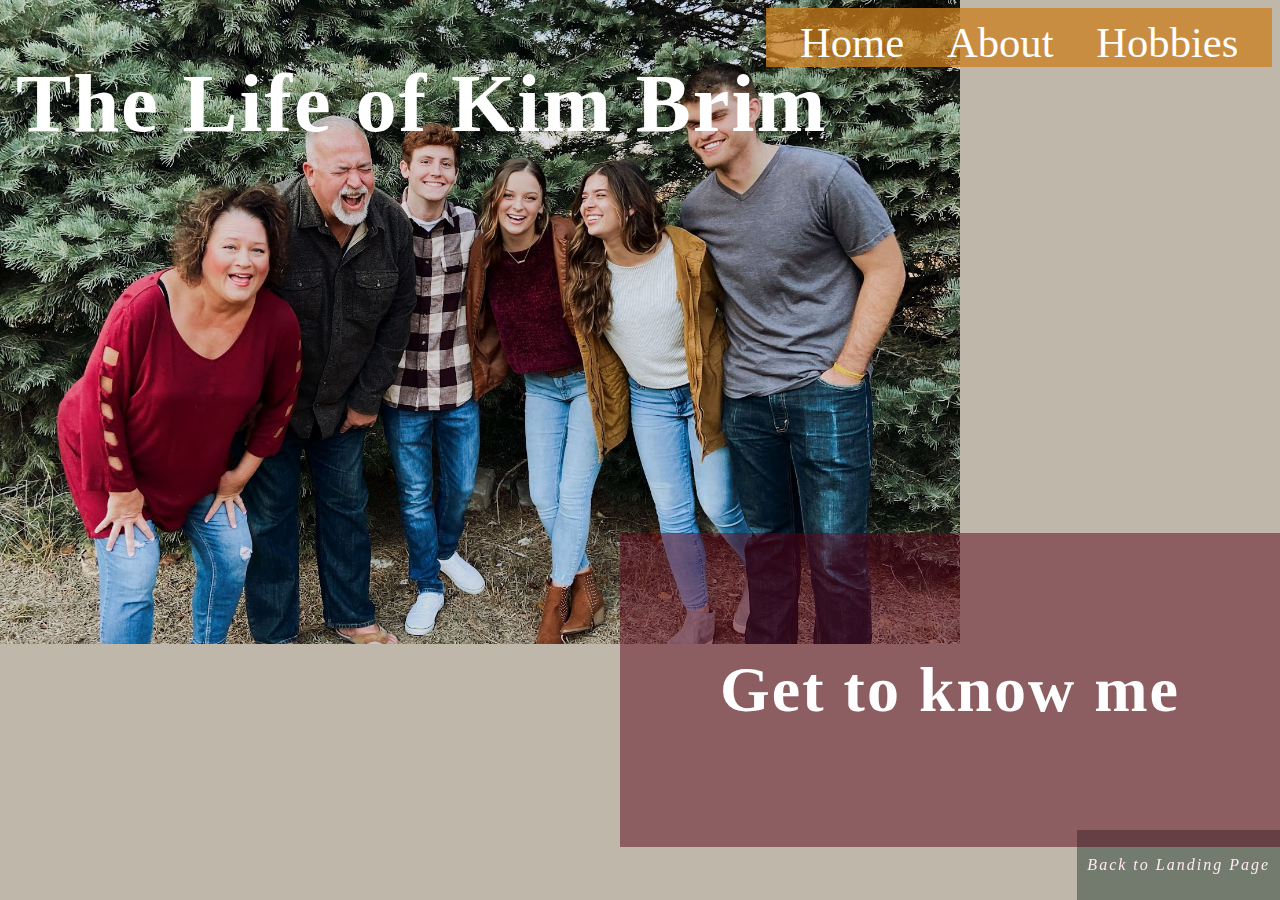
<file: index.html>
<!DOCTYPE html>
<html lang="en">
<head>
    <meta charset="UTF-8">
    <meta http-equiv="X-UA-Compatible" content="IE=edge">
    <meta name="viewport" content="width=device-width, initial-scale=1.0">
    <link rel="stylesheet" href="thelifeof.css" > 
    

    <title> CSD 340 Web Development with HTML and CSS </title>

    <meta name="description"
        content="">
    <meta name="keywords"
        content="">
    <meta name="robots" 
        content="">
    <meta name="title" 
        content="">
</head>

<body>

<header>

    <header>

        <div class="card">
            <img src="Images/IMG_8396 copy.jpg" alt="family" width="75%" z-index="-1" class="image">
            <div class="navbar">
        <a href="index.html"> Home</a> <a href="about.html"> About</a> <a href="hobbies.html"> Hobbies</a>
            </div> 
            <div class="top-left"><h1>The Life of Kim Brim</h1>
            </div>
            </div>
</header>


 <h2>Get to know me</h2>

<footer>
    <a href="https://jerrib88.github.io/csd-340/"><p> Back to Landing Page</p></a>
</footer>

</body>
</html>
</file>
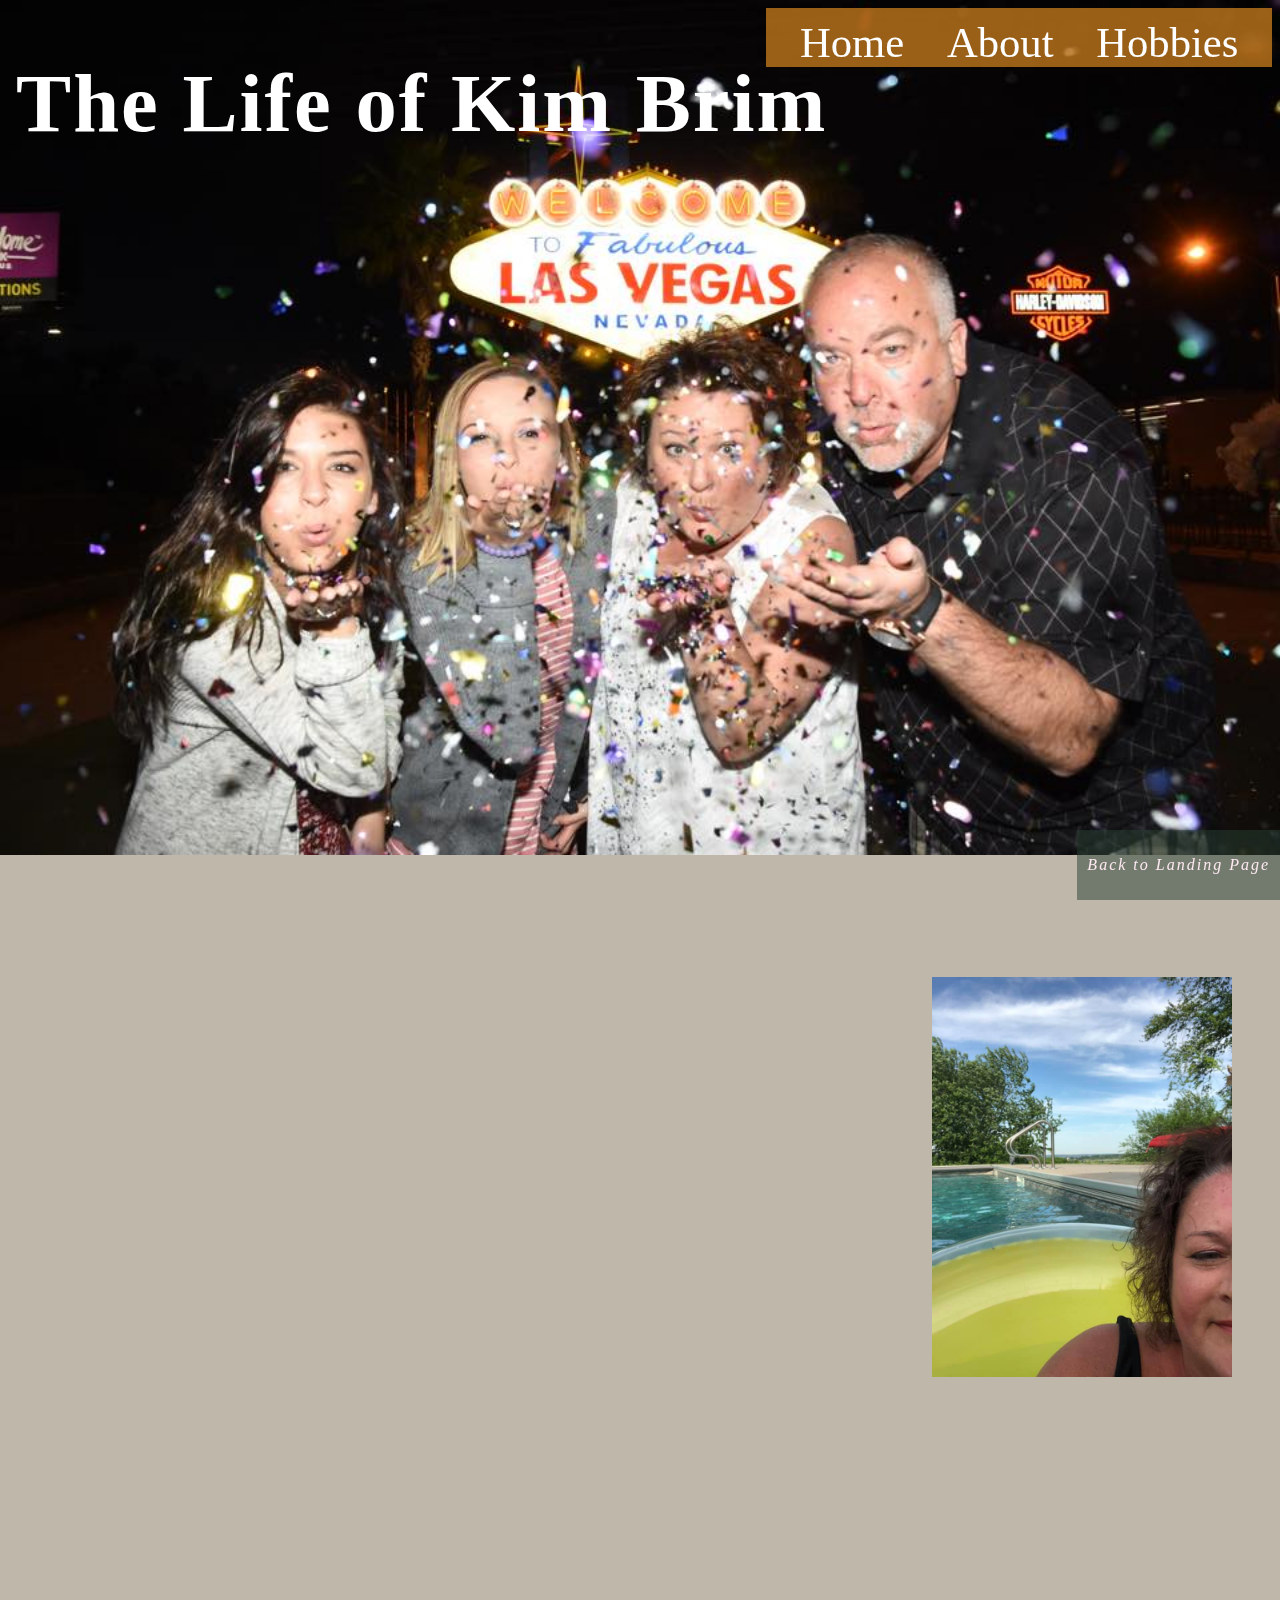
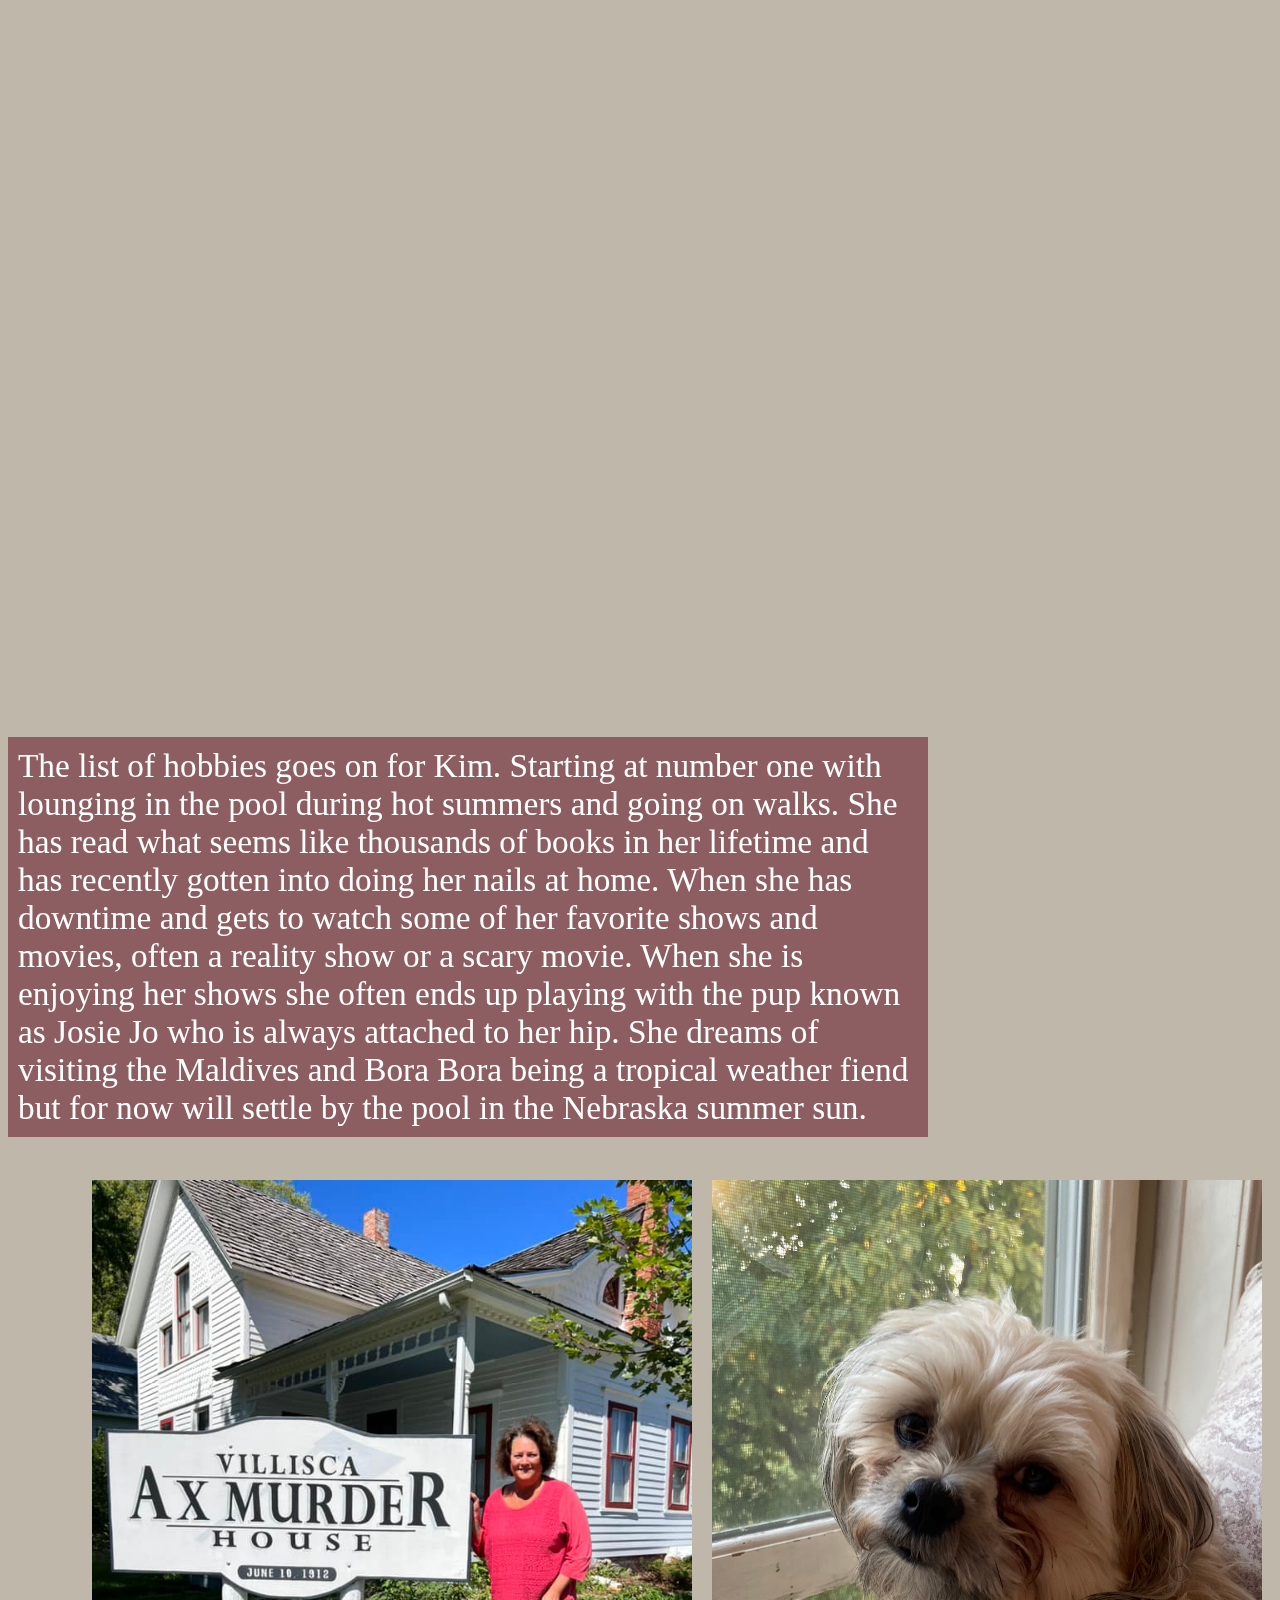
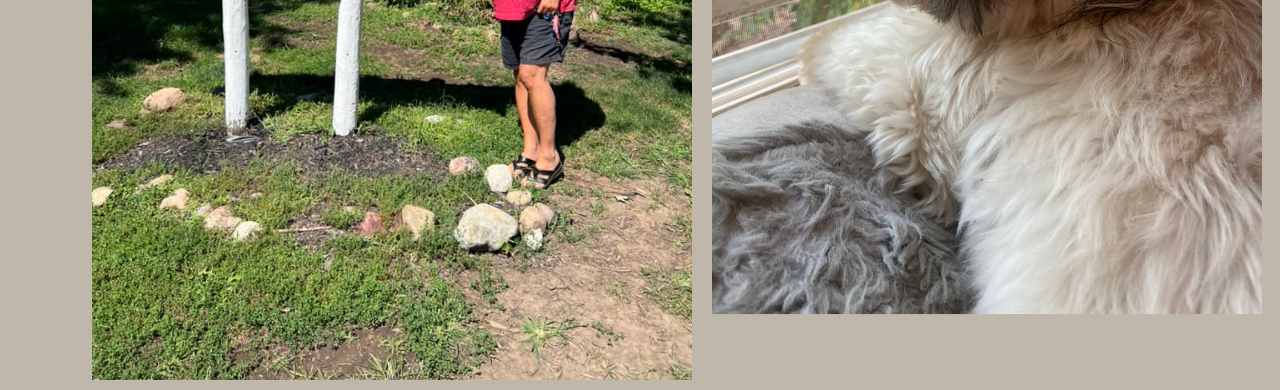
<file: hobbies.html>
<!DOCTYPE html>
<html lang="en">
<head>
    <meta charset="UTF-8">
    <meta http-equiv="X-UA-Compatible" content="IE=edge">
    <meta name="viewport" content="width=device-width, initial-scale=1.0">
    <link rel="stylesheet" href="thelifeof.css" > 

    <title> CSD 340 Web Development with HTML and CSS </title>

    <meta name="description"
        content="">
    <meta name="keywords"
        content="">
    <meta name="robots" 
        content="">
    <meta name="title" 
        content="">
</head>

<body>

<header>
    <div class="card">
        <img src="Images/13254432_10206534879746302_4608286092911141842_n.jpg" alt="family" width="100%" z-index="-1" class="image" margin-bottom="500px">
        <div class="navbar" z-index="1">
            <a href="index.html"> Home</a> <a href="about.html"> About</a> <a href="hobbies.html"> Hobbies</a>
        </div> 
        <div class="top-left"><h1>The Life of Kim Brim</h1>
        </div>
        </div>
    </header>


    <div class="image4">
        <img src="Images/102889587_10216686592652780_6717163852091982024_n.jpg" width="300" height="auto" position="fixed">
        </div>
          <div class="hobbies">
        <p>The list of hobbies goes on for Kim. Starting at number one with lounging in the pool during hot summers and going on walks. She has read what seems like thousands of books in her lifetime and has recently gotten into doing her nails at home. When she has downtime and gets to watch some of her favorite shows and movies, often a reality show or a scary movie. When she is enjoying her shows she often ends up playing with the pup known as Josie Jo who is always attached to her hip. She dreams of visiting the Maldives and Bora Bora being a tropical weather fiend but for now will settle by the pool in the Nebraska summer sun. </p>
    </div>  
  <div class="image3">
    <img src="Images/68472064940__5EBEFF26-D27E-4460-AE58-A55BDD0D3C07.jpg" width="550px">
    <img src="Images/306522315_10220802595510279_8470088891133042564_n.jpg" width="600px">
  
    </div>

<footer>
    <a href="https://jerrib88.github.io/csd-340/"><p> Back to Landing Page</p></a>
</footer>

</body>
</html>
</file>
<file: thelifeof.css>
#container {margin-top: 50px;
    margin-left: 100px;
    margin-right: 100px;
    }

body {background-color: #BFB8AA;}


h1 {font-size: 62pt;
color: #ffffff;
font-family: brush hours;
letter-spacing: 2px;
top: 1;
}

h2 {color: #ffffff;
background-color: rgba(89, 3, 26, 0.5);
font-size: 48pt;
position: absolute;
right: 0;
padding: 100px;
padding-top: 120px;
padding-bottom: 120px;
font-family: pulchella free;
letter-spacing: 2px;
z-index: 2;
bottom: 0px;
}

h3 {background-color: #9BB6A5;
color: #283E31;
font-family: lemon milk;
letter-spacing: 2px;
padding: 10px;
}

h4 {background-color: #9BB6A5;
color: #BFB8AA;
padding: 10px;
font-family: lemon milk;
letter-spacing: 2px;
}

img {position: absolute;
    left: 0px;
    top: 0px;
    z-index: -1;}

.image1 img {position:sticky;
    float: right;
    display: block;
    padding: 10px;
    block-size: auto;
}

.image2 img {position:sticky;
    float: left;
    clear: top;
    padding: 20px;
    margin-top: 10px;
    block-size: auto;
}

.image3 img {position:sticky;
    float: right;
    clear: top;
    padding: 10px;
    block-size: auto;
}

.image4 img {position:sticky;
    float: right;
    clear:right;
    padding: 10px;
    margin-top: 900px;
    margin-right: 30px;
    border: #BFB8AA;
    border: 10px;
    block-size: auto;
}

.image5 img {position: inherit;
    float: right;
    block-size: auto;
    padding: 10px;
}

.hobbies p {background-color: rgba(89, 3, 26, 0.5);
    padding: 10px;
flex-wrap: nowrap;
width: 900px;
float: left;
align-content: right;
top: 80px;
font-family: Mrs Eaves XL Serif Nar OT;
font-size: 25pt;
margin-top: 950px;
}

.about p {background-color: rgba(89, 3, 26, 0.5);
    padding: 10px;
flex-wrap: nowrap;
width: 800px;
float: inherit;
top:90px;
font-family: Mrs Eaves XL Serif Nar OT;
font-size: 25pt;
margin-top: 180px;
}

.about p-2 {background-color: rgba(89, 3, 26, 0.5);
    padding: 10px;
flex-wrap: wrap;
width: 800px;
float: right;

font-family: Mrs Eaves XL Serif Nar OT;
font-size: 25pt;

}

.navbar {overflow:hidden;
    float: right;
    width: 40%;
    text-align: right;
    font-family: pulchella free;
    font-size: 32pt;
    background-color: rgba(204, 127, 29, 0.75);
    border-style: none;
    padding-top: 10px;
    text-align: center;
    top: 70px;
    z-index: 1;
    }
    
    .navbar a {text-align: center;
    display:inline;
    color: #ffffff;
    padding: 14px 16px;
    text-decoration: none;
    border-radius: 5px;
    }
    
    .navbar a:link {color: #ffffff;}

    .navbar a:hover {text-decoration: underline;
    color: #283E31;
}
    .navbar a:visited {color: #ffffff;}

li {font-family: times sans serif;
font-size: 18pt;
color: #283E31;
}

p {color: #ffffff;
font-family: Miller Display;
position: static;
}

p-2 {color: #ffffff;
    font-family: Miller Display;
    position: static;
    align-items: right;
    flex-wrap: wrap;}


.top-left {
    position: absolute;
    top: 0px;
    left: 16px;
    z-index: 0;
  }

.container div {margin-top: 2%;
    margin-left: 5%;
    margin-right: 5%;
    padding: 10px;
    }
    
    .card {
    padding: 10px;
    transition: 0.3s;
    width: 50%;
    display: inline;}
    
    .card-title {text-align: center;
    font-size: 2em;
    background-color: #59031A;
    font-weight: 400;
    color:#BFB8AA;
    font-family: baron neue;
    letter-spacing: 2px;}
    
    .card-content {padding: 2px 16px;
    }
    
    .card a:hover {box-shadow:0 8px 16px 0 rgba(0, 0, 0, 0.2);
    
    }

a:link {color:#59031A;
text-decoration: none;
}

a:visited {color: #BF1553;
text-decoration: none;
}

a:hover {color:#9BB6A5;
text-decoration: none;
}

footer {background-color: rgba(40, 62, 49, 0.5);
    position: fixed;
    bottom: 0px;
    right: 0px;
    margin-top: auto;
}
    
    footer p {color: #FEE9F2;
    font-weight: 400;
    padding: 10px;
    font-family: Mrs Eaves XL Serif Nar OT;
    font-style: italic;
    letter-spacing: 2px;
    text-align: center;}
    
    footer a {text-decoration: none;
    color: #FEE9F2;}
    
    footer a:hover {text-decoration: underline;}
</file>
